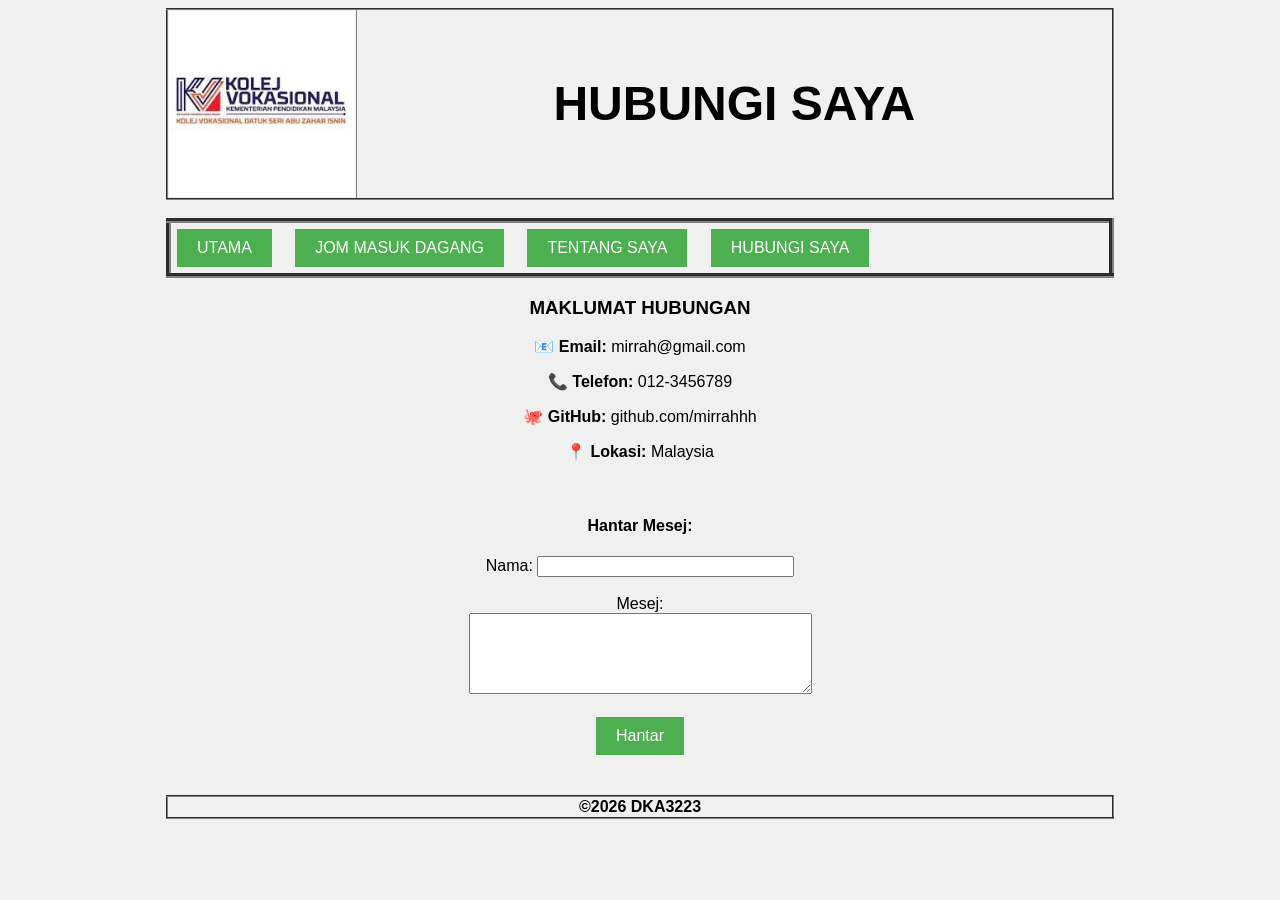
<file: hubungisaya.html>
<html>
  <head>
    <title>HUBUNGI SAYA</title>
    <link rel="stylesheet" href="style.css">
  </head>
  
  <body>
    <center>
      <table width="75%" border="2">
        <tr>
          <th width="20%"><img src="images.jpg" width="100%"></th>
          <th><font size="50">HUBUNGI SAYA</font></th>
        </tr>
      </table>
      
      <br>
      <table width="75%" border="5">
        <tr>
          <td>
            <a href="index.html"><button>UTAMA</button></a>
            &nbsp;
            <a href="jommasukdsazi.html"><button>JOM MASUK DAGANG</button></a>
            &nbsp;
            <a href="tentangsaya.html"><button>TENTANG SAYA</button></a>
            &nbsp;
            <a href="hubungisaya.html"><button>HUBUNGI SAYA</button></a>
          </td>
        </tr>
      </table>
      
      <br>
      <table width="75%">
        <tr>
          <td align="center">
            <h3>MAKLUMAT HUBUNGAN</h3>
            <p>📧 <strong>Email:</strong> mirrah@gmail.com</p>
            <p>📞 <strong>Telefon:</strong> 012-3456789</p>
            <p>🐙 <strong>GitHub:</strong> github.com/mirrahhh</p>
            <p>📍 <strong>Lokasi:</strong> Malaysia</p>
            <br>
            <h4>Hantar Mesej:</h4>
            <form>
              Nama: <input type="text" size="30"><br><br>
              Mesej:<br>
              <textarea rows="5" cols="40"></textarea><br><br>
              <button>Hantar</button>
            </form>
          </td>
        </tr>
      </table>
      
      <br>
      <table width="75%" border="2">
        <tr>
          <th>&#169;2026 DKA3223</th>
        </tr>
      </table>
    </center>
  </body>
</html>
</file>
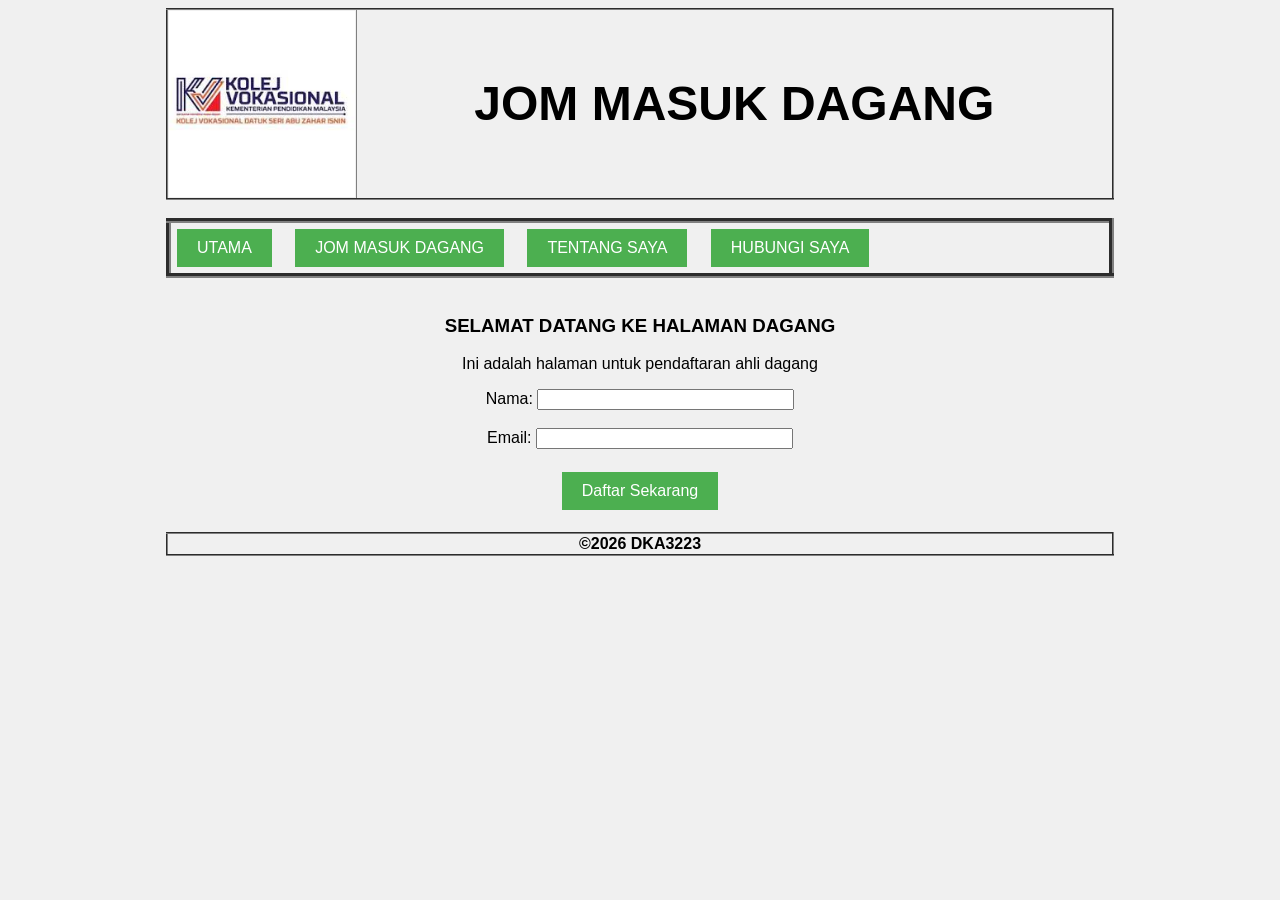
<file: jommasukdsazi.html>
<html>
  <head>
    <title>JOM MASUK DSAZI</title>
    <link rel="stylesheet" href="style.css">
  </head>
  
  <body>
    <center>
      <table width="75%" border="2">
        <tr>
          <th width="20%"><img src="images.jpg" width="100%"></th>
          <th><font size="50">JOM MASUK DAGANG</font></th>
        </tr>
      </table>
      
      <br>
      <table width="75%" border="5">
        <tr>
          <td>
            <a href="index.html"><button>UTAMA</button></a>
            &nbsp;
            <a href="jommasukdsazi.html"><button>JOM MASUK DAGANG</button></a>
            &nbsp;
            <a href="tentangsaya.html"><button>TENTANG SAYA</button></a>
            &nbsp;
            <a href="hubungisaya.html"><button>HUBUNGI SAYA</button></a>
          </td>
        </tr>
      </table>
      
      <br>
      <table width="75%">
        <tr>
          <td align="center">
            <h3>SELAMAT DATANG KE HALAMAN DAGANG</h3>
            <p>Ini adalah halaman untuk pendaftaran ahli dagang</p>
            <form>
              Nama: <input type="text" size="30"><br><br>
              Email: <input type="email" size="30"><br><br>
              <button>Daftar Sekarang</button>
            </form>
          </td>
        </tr>
      
      
      <br>
      <table width="75%" border="2">
        <tr>
          <th>&#169;2026 DKA3223</th>
        </tr>
      </table>
    </center>
  </body>
</html>
</file>
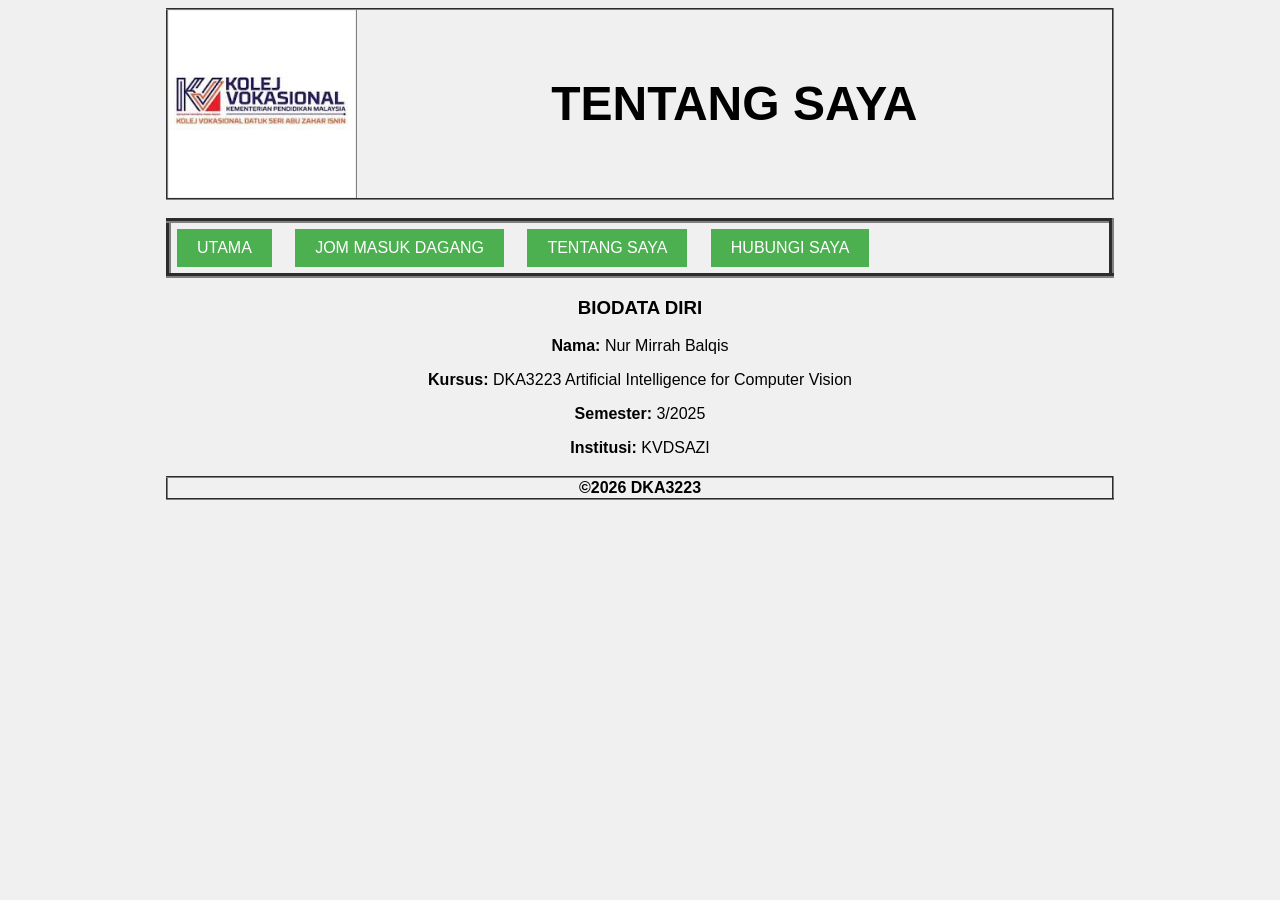
<file: tentangsaya.html>
<html>
  <head>
    <title>TENTANG SAYA</title>
    <link rel="stylesheet" href="style.css">
  </head>
  
  <body>
    <center>
      <table width="75%" border="2">
        <tr>
          <th width="20%"><img src="images.jpg" width="100%"></th>
          <th><font size="50">TENTANG SAYA</font></th>
        </tr>
      </table>
      
      <br>
      <table width="75%" border="5">
        <tr>
          <td>
            <a href="index.html"><button>UTAMA</button></a>
            &nbsp;
            <a href="jommasukdsazi.html"><button>JOM MASUK DAGANG</button></a>
            &nbsp;
            <a href="tentangsaya.html"><button>TENTANG SAYA</button></a>
            &nbsp;
            <a href="hubungisaya.html"><button>HUBUNGI SAYA</button></a>
          </td>
        </tr>
      </table>
      
      <br>
      <table width="75%">
        <tr>
          <td align="center">
            <h3>BIODATA DIRI</h3>
            <p><strong>Nama:</strong> Nur Mirrah Balqis</p>
            <p><strong>Kursus:</strong> DKA3223 Artificial Intelligence for Computer Vision</p>
            <p><strong>Semester:</strong> 3/2025</p>
            <p><strong>Institusi:</strong> KVDSAZI</p>
          </td>
        </tr>
      </table>
      
      <br>
      <table width="75%" border="2">
        <tr>
          <th>&#169;2026 DKA3223</th>
        </tr>
      </table>
    </center>
  </body>
</html>
</file>
<file: style.css>
body {
    background-color: #f0f0f0;
    font-family: Arial, sans-serif;
}

button {
    padding: 10px 20px;
    background-color: #4CAF50;
    color: white;
    border: none;
    cursor: pointer;
    font-size: 16px;
    margin: 5px;
}

button:hover {
    background-color: #45a049;
}

table {
    border-collapse: collapse;
}

a {
    text-decoration: none;
}
</file>
